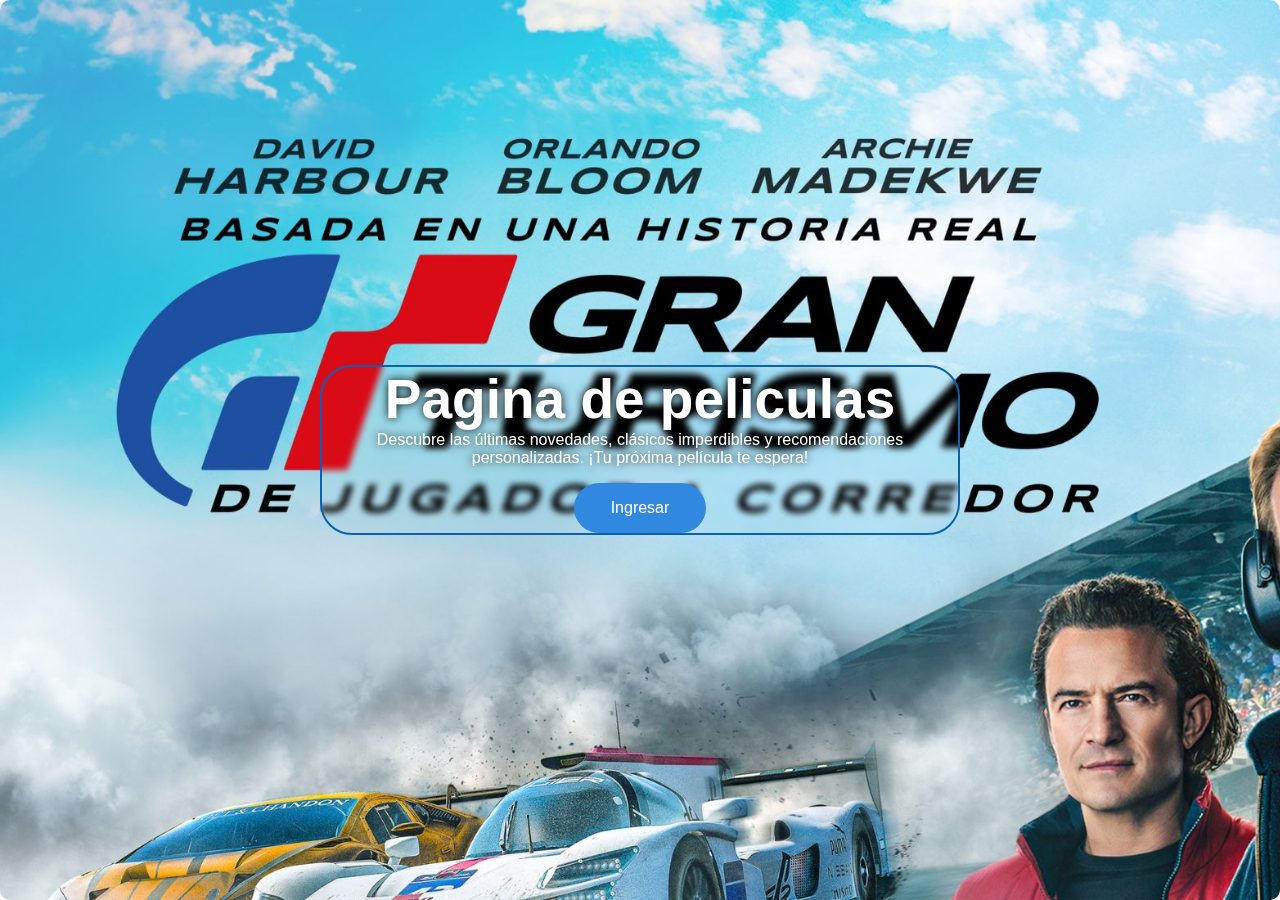
<file: index.html>
<!DOCTYPE html>
<html lang="es">
<head>
    <meta charset="UTF-8">
    <meta name="viewport" content="width=device-width, initial-scale=1.0">
    <title>Inicio</title>
    <link rel="stylesheet" href="./otroinicio.css">
</head>
<body>
    <div class="slider-container">
        <div class="slider position"></div>
    </div>
    <section>
        <div class="cotent">
            <h1>Pagina de peliculas</h1>
            <p> Descubre las últimas novedades, clásicos imperdibles y recomendaciones personalizadas. ¡Tu próxima película te espera!</p>
            <div class="boton">
                <a href="./colecion.html">Ingresar</a>
            </div>
        </div>
    </section>
</body>
</html>
</file>
<file: otroinicio.css>
*{
    margin: 0;
    padding: 0;
    box-sizing: border-box;
    font-family: 'Franklin Gothic Medium', 'Arial Narrow', Arial, sans-serif;
}
.position{
    position: absolute;
    top: 50%;
    left: 50%;
    transform: translate(-50%, -50%);
}
.slider {
    background-image: url(./Turismo\ posrtada.jpg);
    background-size: cover;
    width: 100%;
    height: 100vh;
    border-radius: 10px;
    animation: animate 30s infinite;

}
@keyframes animate {
    20% {
        background-image: url(./fantasma.jpg);
        background-size: cover;
        text-align: center;
    }
    40% {
        background-image: url(./Tren\ Bala_0.jpg);
        background-size: cover;
    }
    60% {
        background-image: url(./Turismo\ posrtada.jpg);
        background-size: cover;
    }
    80% {
        background-image: url(./VENOM2.jpg);
        background-size: cover;
    }
    100% {
        background-image: url(./garfielposter.jpg);
        background-size: cover;
    }
}

.cotent{
    z-index: 1;
    top: 50%;
    left: 50%;
    position: absolute;
    backdrop-filter: blur(3px);
    transform: translate(-50%, -50%);
    text-align: center;
    border-radius: 2rem;
    border: 2px solid rgb(9, 97, 179);

}
.cotent > h1{
    font-size: 55px;
    color: white;

    text-shadow: 0 0 10px #000000;
}
p{
    color: rgb(255, 255, 255);
    text-shadow: 0 0 10px #000000;

}
ul {
    display: none;
}
a {
    margin-top: 1rem;
    color: white;
    text-decoration: none;
    background-color: #3088e0;
    padding: 16px 37px;
    display: inline-block;
    border-radius: 50px;
}
</file>
